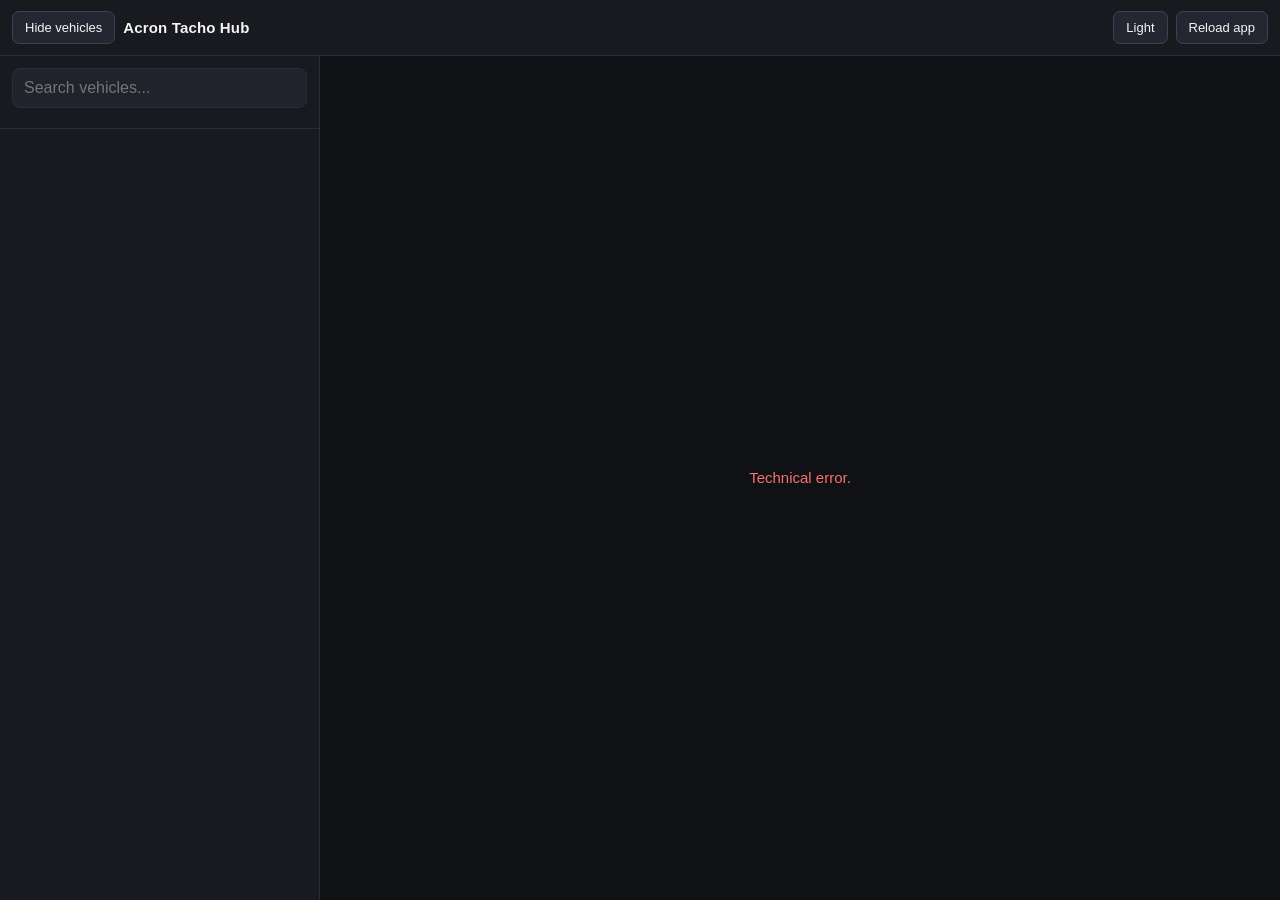
<file: tachohub/index.html>
<!doctype html>
<html lang="en">
<head>
  <meta charset="utf-8">
  <meta name="viewport" content="width=device-width, initial-scale=1">
  <meta name="referrer" content="strict-origin-when-cross-origin">
  <title>Acron Tacho Hub</title>
  <link rel="stylesheet" href="app.css">
</head>
<body>
  <header id="topbar">
    <div id="topbar-left">
      <button class="button secondary" id="panel-toggle" type="button" aria-controls="vehicle-panel" aria-expanded="true"></button>
      <div id="app-title">Acron Tacho Hub</div>
    </div>
    <div id="topbar-actions">
      <button class="button secondary" id="theme-toggle" type="button"></button>
      <button class="button secondary" id="app-reload" type="button"></button>
    </div>
  </header>

  <div id="app-shell">
    <aside id="vehicle-panel">
      <div id="vehicle-panel-header">
        <input id="vehicle-search" type="search" autocomplete="off">
        <div id="vehicle-count"></div>
      </div>
      <div id="vehicle-list" role="listbox"></div>
    </aside>

    <main id="content">
      <div id="status"></div>
      <iframe
        id="tachohub"
        referrerpolicy="no-referrer"
        allow="fullscreen">
      </iframe>
    </main>
  </div>

  <section id="login-view">
    <iframe id="login-frame"></iframe>
  </section>

  <script src="app.js"></script>
</body>
</html>
</file>
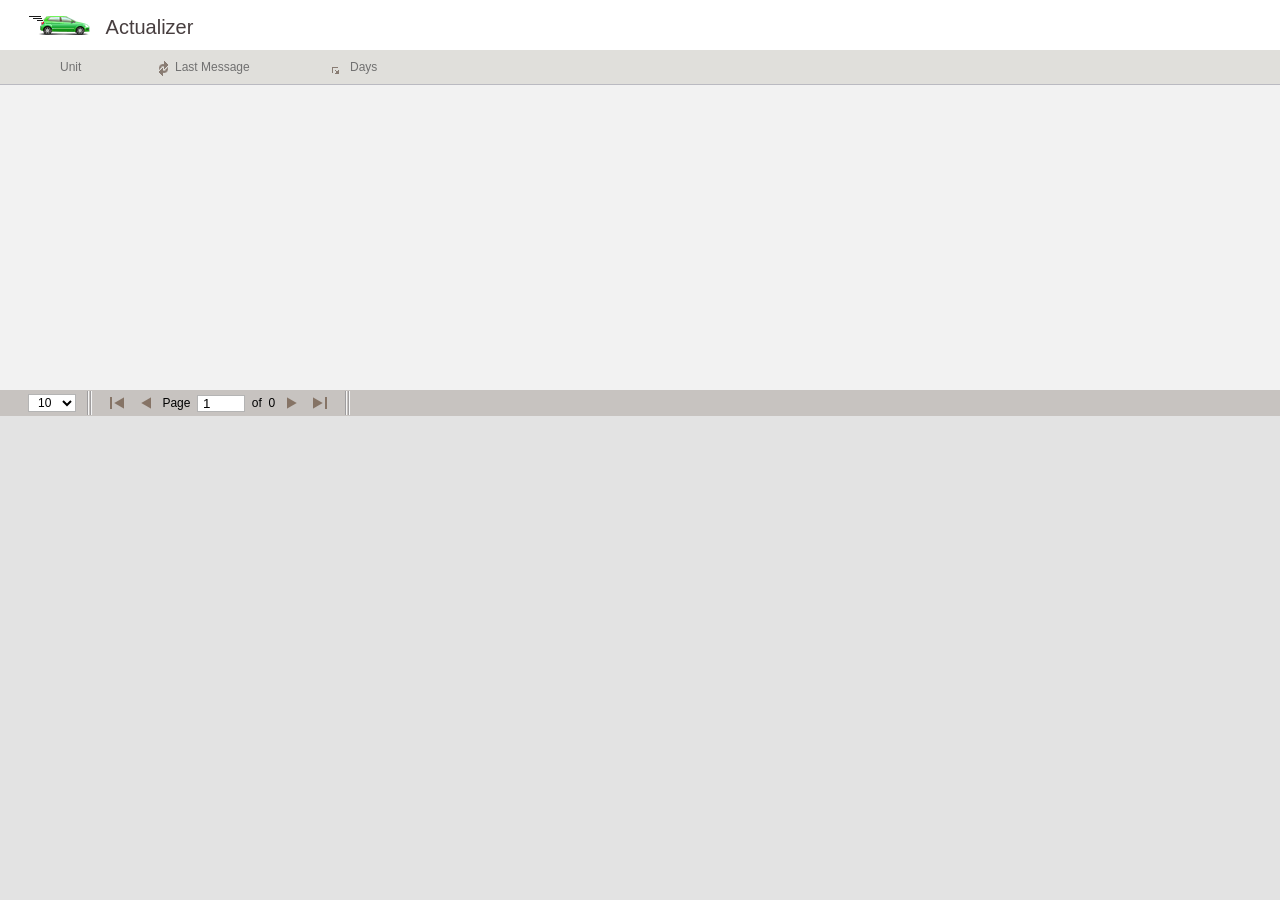
<file: wialon-app-actualizer-master/index.html>
<!-- ************************************************************************

   Apps - WEB applications, developed on the basis of SDK for Wialon Hosting and Wialon Kit.

   http://apps.wialon.com

   Copyright:
     2002-2013 Gurtam, http://gurtam.com

   License:
     MIT: https://github.com/wialon/wialon-app-actualizer/blob/master/LICENSE-MIT

   Authors:
     * Gurtam

************************************************************************ -->
<!DOCTYPE html>
<html xmlns="http://www.w3.org/1999/xhtml">
<head>
	<link rel="shortcut icon" href="img/favicon.ico" type="image/x-icon">
	<title>Actualizer</title>
	<meta http-equiv="Content-Type" content="text/html; charset=UTF-8"/>
	<meta http-equiv="pragma" content="no-cache"/>
	<meta name="viewport" content="width=device-width, initial-scale=1.0, maximum-scale=1.0, user-scalable=0" />
	<meta name="apple-mobile-web-app-capable" content="yes" />
	<meta names="apple-mobile-web-app-status-bar-style" content="black-translucent" />
	<script type="text/javascript" src="./js/jquery-1.10.2.min.js"></script>
	<script src="./js/jquery-ui-1.10.3.custom.min.js"></script>
	<link href="./css/jquery-ui-1.10.3.custom.css" rel="stylesheet">
	<link rel="stylesheet" media="screen" type="text/css" href="./css/style.css"/>
	<script type="text/javascript" src="./js/jquery.localisation.js"></script>
	<script type="text/javascript" src="./js/table.js"></script>
	<script type="text/javascript" src="./js/main.js"></script>
</head>
<body>
	<div id="header">
		<img id="logo" src="./img/logo.png" alt="Actualizer" /> <span id="app-name">Actualizer</span>
	</div>
	<div id="table-wrap">

		<table id="paginated-table" class="ptable">
			<thead>
				<tr>
					<th scope="col" id="id-col-head"></th>
					<th scope="col" id="units-col-head"><span id="units-col">Unit</span><span id="refresh-btn"><img src="./img/refresh.png" alt="Refresh"></span></th>
					<th scope="col" id="messages-col-head"><span id="messages-col" class="desc">Last Message</span></th>
					<th scope="col" id="days-count-col-head">
						<div id="slider-button"></div>
						<div class="input-slider" id="days-filter">
							<div id="slider"></div>
						</div>
						<span id="days"></span> <span id="days-head">Days</span>
					</th>
				</tr>
			</thead>
			<tbody></tbody>
		</table>
	</div>

	<div class="table-footer" id="table-footer">
		<div id="table-instruments" style="margin-left: 28px;">
			<span>
				<select id="nrowonpage" class="input-select">
					<option value="10">10</option>
					<option value="25">25</option>
					<option value="50">50</option>
					<option value="100">100</option>
					<option value="250">250</option>
					<option value="1000">500</option>
				</select>
			</span>

			<div class="vseparator"></div>

			<div id="top" class="pfirst pbtn">
				<span></span>
			</div>

			<div id="prev" class="pprev pbtn">
				<span></span>
			</div>

			<span id="page">Page&nbsp;</span>
			<input type="text" id="page_selector" size="4" value="1" alt="">
			<span id="of">&nbsp;of&nbsp;</span>
			<span id="cpages">0</span>

			<div id="next" class="pnext pbtn">
				<span></span>
			</div>

			<div id="last" class="plast pbtn">
				<span></span>
			</div>

			<div class="vseparator"></div>

			<span id="pagestat"></span>

			<div class="clear"></div>
		</div>
	</div>
</body>
</html>
</file>
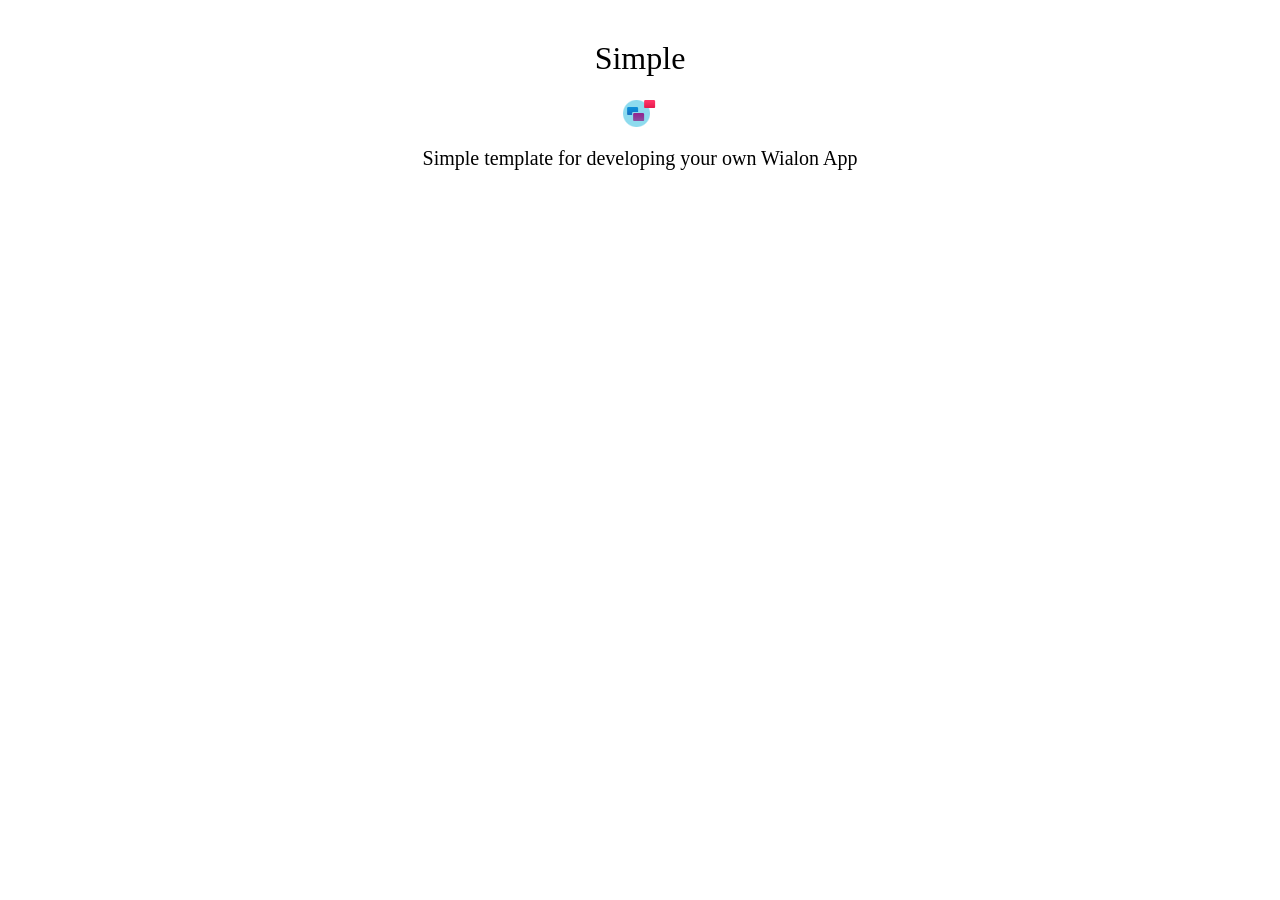
<file: wialon-app-simple-master/index.html>
<!DOCTYPE html>
<html>
	<head>
		<meta charset="utf-8"> 
		<title>Simple</title>
		<meta name="author" content="Gurtam Aleksey Shmigelski">
		<meta name="description" content="Simple template for developing your own Wialon App">
		<meta name="apple-mobile-web-app-capable" content="yes" />
		<meta names="apple-mobile-web-app-status-bar-style" content="black-translucent" />
		<meta name="viewport" content="width=device-width, initial-scale=1.0, maximum-scale=1.0, user-scalable=0" />
		<link rel="stylesheet" href="css/style.css" type="text/css" />
		<script src="js/jquery.js"></script>
		<script src="js/jquery.localisation.js"></script>
		<script src="js/script.js"></script>
	</head>
	<body>
		<div id="main">
			<span class='title'>Simple</span>
			<p><img src="img/logo.png" alt="app logo"/></p>
			<span class='description'>Simple template for developing your own Wialon App</span>
		</div>
	</body>
</html>
</file>
<file: tachohub/app.css>
:root {
  --bg: #101114;
  --panel: #181a20;
  --panel-2: #20232b;
  --border: #2a2d36;
  --text: #f4f4f5;
  --muted: #a1a1aa;
  --accent: #2563eb;
  --accent-border: #3b82f6;
  --button-secondary: #242731;
  --button-secondary-border: #3f4350;
  --selected: rgba(37, 99, 235, 0.22);
  --danger: #f87171;
  --topbar-height: 56px;
  --sidebar-width: 320px;
}

:root[data-theme="light"] {
  --bg: #f4f4f5;
  --panel: #ffffff;
  --panel-2: #f8fafc;
  --border: #d4d4d8;
  --text: #18181b;
  --muted: #52525b;
  --button-secondary: #f4f4f5;
  --button-secondary-border: #d4d4d8;
  --selected: rgba(37, 99, 235, 0.12);
  --danger: #b91c1c;
}

html,
body {
  margin: 0;
  width: 100%;
  height: 100%;
  background: var(--bg);
  color: var(--text);
  font-family: Arial, sans-serif;
  overflow: hidden;
}

#topbar {
  box-sizing: border-box;
  height: var(--topbar-height);
  padding: 0 12px;
  display: grid;
  grid-template-columns: minmax(0, 1fr) auto;
  align-items: center;
  column-gap: 12px;
  background: var(--panel);
  border-bottom: 1px solid var(--border);
  position: relative;
  z-index: 20;
}

#topbar-left,
#topbar-actions {
  min-width: 0;
  display: flex;
  align-items: center;
  gap: 8px;
}

#topbar-left {
  justify-self: start;
}

#topbar-actions {
  justify-self: end;
}

body.login-active #panel-toggle {
  display: none;
}

#panel-toggle {
  flex: 0 0 auto;
}

#app-title {
  flex: 0 1 auto;
  min-width: 0;
  font-weight: 700;
  font-size: 15px;
  letter-spacing: 0.01em;
  overflow: hidden;
  text-overflow: ellipsis;
  white-space: nowrap;
}


#app-shell {
  height: calc(100vh - var(--topbar-height));
  display: grid;
  grid-template-columns: var(--sidebar-width) minmax(0, 1fr);
  background: var(--bg);
  transition: grid-template-columns 220ms ease;
}

#app-shell.nav-hidden {
  grid-template-columns: 0 minmax(0, 1fr);
}

#vehicle-panel {
  min-width: 0;
  overflow: hidden;
  border-right: 1px solid var(--border);
  background: var(--panel);
  display: flex;
  flex-direction: column;
  opacity: 1;
  transform: translateX(0);
  transition:
    transform 220ms ease,
    opacity 180ms ease,
    border-color 220ms ease;
  will-change: transform, opacity;
}

#app-shell.nav-hidden #vehicle-panel {
  border-right-color: transparent;
  opacity: 0;
  pointer-events: none;
  transform: translateX(-100%);
}

@media (prefers-reduced-motion: reduce) {
  #app-shell,
  #vehicle-panel {
    transition: none;
  }
}

#vehicle-panel-header {
  padding: 12px;
  border-bottom: 1px solid var(--border);
  background: var(--panel);
}

#vehicle-search {
  box-sizing: border-box;
  width: 100%;
  border: 1px solid var(--border);
  border-radius: 8px;
  padding: 10px 11px;
  background: var(--panel-2);
  color: var(--text);
  font: inherit;
  outline: none;
}

#vehicle-search:focus {
  border-color: var(--accent-border);
}

#vehicle-count {
  width: max-content;
  max-width: 100%;
  margin: 8px auto 0;
  font-size: 12px;
  color: var(--muted);
  text-align: center;
}

#vehicle-list {
  flex: 1 1 auto;
  overflow: auto;
  padding: 6px;
}

.vehicle-item {
  width: 100%;
  box-sizing: border-box;
  appearance: none;
  border: 1px solid transparent;
  border-radius: 8px;
  background: transparent;
  color: var(--text);
  cursor: pointer;
  display: block;
  font: inherit;
  margin: 2px 0;
  padding: 9px 10px;
  text-align: left;
}

.vehicle-item:hover,
.vehicle-item:focus {
  border-color: var(--button-secondary-border);
  background: var(--panel-2);
  outline: none;
}

.vehicle-item.selected {
  border-color: var(--accent-border);
  background: var(--selected);
}

.vehicle-name {
  display: block;
  font-size: 14px;
  line-height: 1.3;
  overflow: hidden;
  text-overflow: ellipsis;
  white-space: nowrap;
}

.vehicle-meta {
  display: block;
  margin-top: 3px;
  color: var(--muted);
  font-size: 12px;
  line-height: 1.3;
  overflow: hidden;
  text-overflow: ellipsis;
  white-space: nowrap;
}

#content {
  min-width: 0;
  min-height: 0;
  position: relative;
  background: var(--bg);
}

#status {
  box-sizing: border-box;
  display: none;
  position: absolute;
  inset: 0;
  width: 100%;
  height: 100%;
  overflow: auto;
  margin: 0;
  padding: 24px;
  align-items: center;
  justify-content: center;
  text-align: center;
  font-size: 15px;
  line-height: 1.45;
  color: var(--text);
  background: var(--bg);
  white-space: pre-wrap;
  z-index: 2;
}

#status.error {
  color: var(--danger);
}

#tachohub {
  width: 100%;
  height: 100%;
  border: 0;
  display: none;
  background: var(--bg);
}

#login-view {
  position: fixed;
  left: 0;
  right: 0;
  top: var(--topbar-height);
  bottom: 0;
  display: none;
  background: var(--bg);
  z-index: 10;
}

#login-frame {
  width: 100%;
  height: 100%;
  border: 0;
  background: #fff;
}

.button {
  appearance: none;
  border: 1px solid var(--accent-border);
  border-radius: 7px;
  background: var(--accent);
  color: #fff;
  cursor: pointer;
  font: inherit;
  font-size: 13px;
  line-height: 1;
  padding: 9px 12px;
  white-space: nowrap;
}

.button.secondary {
  border-color: var(--button-secondary-border);
  background: var(--button-secondary);
  color: var(--text);
}

.button:disabled {
  cursor: not-allowed;
  opacity: 0.55;
}
</file>
<file: wialon-app-actualizer-master/css/style.css>
@media screen {
	* {
		padding: 0px;
		margin: 0px;
	}

	.clear {
		clear: both;
	}

	body {
		font-family: Arial;
		font-size: 12px;
		background: #e3e3e3;
	}

	#header {
		height: 50px;
		width: 100%;
		background: #FFF;
		color: #797c80;
		font-size: 20px;
	}

	#header > * {
		vertical-align: middle;
	}
	#logo {
		margin: 15px 10px 10px 28px;
	}
	#app-name{
		display: inline-block;
		margin-top: 10px;
		color: #473e3f;
	}

	.unitName {
		white-space: nowrap;
	}


	#data-inputs {
		background-color: #e3e3e3;
		margin: 0;
		padding-left:28px;
	}
	#data-inputs > * {
		vertical-align: middle;
	}
	.input-slider {
		-moz-box-shadow:    0px 0px 1px 1px #ccc;
		-webkit-box-shadow: 0px 0px 1px 1px #ccc;
		box-shadow:         0px 0px 1px 1px #ccc;
	}

	.input-title {
		font-weight: lighter;
		color: #717171;
		margin-right: 3px;
	}

	.input-select {
		border: 1px solid #B4B4B4;
		font-size: 12px;
		padding-left: 5px;
		background: transparent;
		background-color: #FFFFFF;
	}

	body input[type]:hover {
		border: 1px solid #066397;
	}

	body input[type=text] {
		border: 1px solid #B4B4B4;
		padding-left: 5px;
	}

	body input[type=button] {
		border: 1px solid #B4B4B4;
		color: #066397;
		padding-top: 1px;
		padding-bottom: 1px;
		-moz-border-radius: 3px;
		border-radius: 3px 3px;
		/*background: transparent;*/

		margin-left: 10px;
	}

	.btn {
		width: 150px;
		background: url(../img/input_text_bg.png) repeat-x;
	}

	body input[disabled="disabled"] {
		color: #FFF;
	}

	body input[disabled="disabled"]:hover {
		/*border: 1px solid #B4B4B4 !important;*/
	}

	/* Start table */

	#table-wrap {
		background-color: #F2F2F2;
		height: 340px;
		overflow-y: auto;
	}

	#table-wrap table{
		width:100%;
	}

	.ptable {
		/*margin-left: 28px;*/
		font-size: 11px;
		border-collapse: collapse;
	}

	table.ptable thead th {
		text-align: left;
		font-weight: normal;
		color: #717171;
		padding: 10px 0px 10px 15px;
		border-bottom: 1px solid #babac1;
		font-size: 12px;
		background-color: #E0DFDB;
	}

	table.ptable thead th td {
		vertical-align: top;
	}

	#units-col {
		cursor:pointer;
	}
	#messages-col {
		cursor:pointer;
	}

	#units-col-head {
		width:100px;
		min-width: 100px;
	}

	#id-col-head {
		width:30px;
	}

	#messages-col-head {
		width:160px;
	}

	table.ptable tbody td {
		font-size: 12px;
		color: #000;
		padding: 5px 0px 0px 15px;
		white-space: nowrap;
	}

	table.ptable tbody tr {
		height: 30px;
	}

	table.ptable tbody tr:hover {
		background-color: #e3e3e3;
	}
	.odd {
		background-color: #E9E8E4;
	}

	.number {
		padding-left: 15px;
		color: #717171;
	}
	.no-mess{
		font-style: italic;
		color: #717171;
	}

	/* End table */

	/* Start table bottom */
	#table-instruments span, #table-instruments div, #table-instruments input {
		display: inline-block;
		vertical-align: middle;
	}
	div.table-footer {
		background-color: #C7C3C0;
		width: 100%;
		height: 26px;
	}

	#nrowonpage.input-select {
		float: left;
		margin: 3px 0px 3px 0px;
	}

	.vseparator {
		width: 5px;
		height: 24px;
		background: url(../img/razdel.gif) no-repeat center;
		margin: 0px 8px 0px 8px;
	}

	.pbtn {
		width: 26px;
		height: 26px;
		border: 0px;
		cursor: pointer;
		overflow: hidden;
	}

	.pbtn:hover {
		cursor: default;
		width: 26px;
		height: 26px;
	}

	.pfirst {
		background: url(../img/ll.png) no-repeat center;
	}

	.pprev {
		background: url(../img/l.png) no-repeat center;
	}

	.pfirst.disabled {
		background: url(../img/ll-.png) no-repeat center;
	}

	.pprev.disabled {
		background: url(../img/l-.png) no-repeat center;
	}

	.pgroup {
		float: left;
		background: none;
		margin: 0px 5px;
		vertical-align: middle;
		padding: 0;
		border-collapse: collapse;
		margin: 1px 0px 1px 0px;
	}

	.pcontrol {
		position: relative;
		overflow: visible;
	}

	.pcontrol table{
		height:26px;
	}

	.pnext {
		background: url(../img/r.png) no-repeat center;
	}

	.plast {
		background: url(../img/rr.png) no-repeat center;
	}

	.pnext.disabled {
		background: url(../img/r-.png) no-repeat center;
	}

	.plast.disabled {
		background: url(../img/rr-.png) no-repeat center;
	}

	.apply-group {
		position: absolute;
		right: 50px;
	}

	.no-wrap {
		white-space:nowrap;
	}

	.cell-table-input {
		white-space:nowrap;
	}
	#refresh-btn{
		float:right;
		margin-bottom: -10px;
		display: inline-block;
		margin-right: -12px;
	}

	/* End table bottom */
	.ui-slider{
		background: url("../img/scale.png") center bottom no-repeat;
	}
	.cnt {
		color: #717171;
	}
	#days-count-col-head {
	}
	#days-filter {

		position: relative;
		top: 16px;
		left:-52px;
		display: none;
		height:200px;
		width:20px;
		padding:10px;
		margin-bottom: -220px;
		background: #fff;
	}
	.scale {
		color: #717171;
		font-size: 10px;
		margin:0 -8px 0 -2px;
	}
	.scale .right{
		float: right;
	}
	#slider-button {
		position: relative;
		top: 0px;
		left: -22px;
		width: 16px;
		height: 16px;
		margin-bottom: -16px;
		background: url("../img/for-scale.png") center bottom no-repeat;
	}
}
</file>
<file: wialon-app-simple-master/css/style.css>
body, html, div, pre, button {
	padding: 0px;
	margin: 0px;
	border: 0;
	vertical-align: baseline;
}

#main{
	text-align: center;
	margin: 40px 0;
}

#main .title{
	font-size: 32px;
}

#main .description{
	font-size: 20px;
}
</file>
